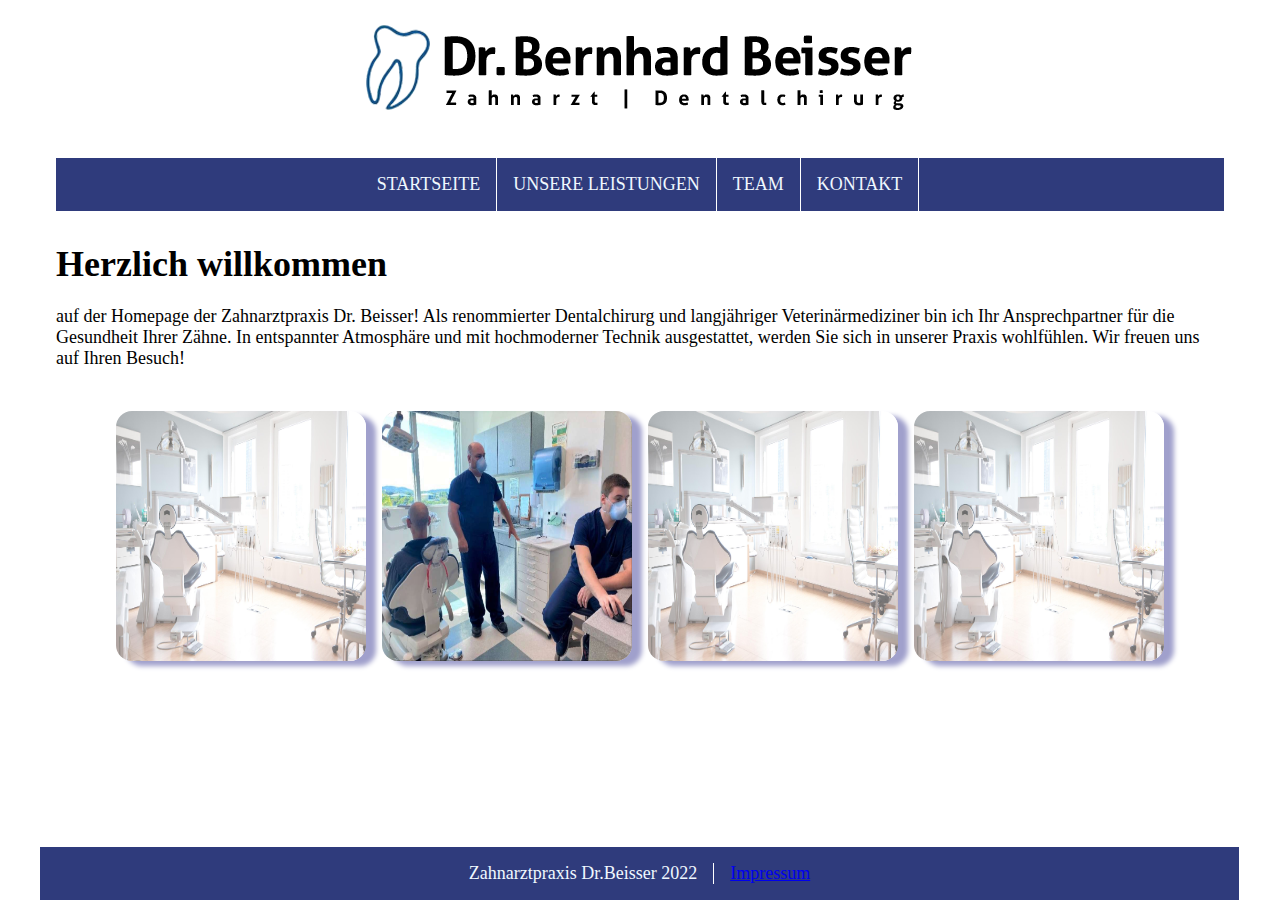
<file: index.html>
<!DOCTYPE html>
<html lang="en">
<head>
    <meta charset="UTF-8">
    <meta http-equiv="X-UA-Compatible" content="IE=edge">
    <meta name="viewport" content="width=device-width, initial-scale=1.0">
    <title>Home Beisser</title>
    <link rel="stylesheet" href="css/style.css">
</head>

<header id="siteheader">
    <div class="container">
    <a href="#"><img src="images/logo.png" alt="Logo"></a>
</div>
</header>
<body class="Startseite">

<nav id="sitenavigation">
<div class="container">
    <ul>
        <li><a href="index.html">Startseite</a></li>
        <li><a href="UnsereLeistungen.html" rel="stylesheet">Unsere Leistungen</a></li>
        <li><a href="Team.html" rel="stylesheet">Team</a></li>
        <li><a href="Kontakt.html" rel="stylesheet">Kontakt</a></li>
    </ul>
 </div>
</nav>


<main>
    <div class="container">
      <article>
        
        <h1>Herzlich willkommen </h1>
        <br>
        <p>auf der Homepage der Zahnarztpraxis Dr. Beisser!
            
            Als renommierter Dentalchirurg und langjähriger Veterinärmediziner bin ich Ihr Ansprechpartner für die Gesundheit Ihrer Zähne.
            In entspannter Atmosphäre und mit hochmoderner Technik ausgestattet, werden Sie sich in unserer Praxis wohlfühlen.
            
            Wir freuen uns auf Ihren Besuch!
            </p>
     </article>
     <br>
     <br>
     <div id="bottombar">
        <img src="images/background.jpg" class="image">
        <img src="images/beisser_bild2.jpg" class="image">
        <img src="images/background.jpg" class="image">
        <img src="images/background.jpg" class="image">
     </div>

     
    </div>
</main>

<footer id="sitefooter">
    <div class="container">

    <p>Zahnarztpraxis Dr.Beisser 2022</p>
    <a href="#"> Impressum</a>
</div>
</footer>

    
</body>
</html>
</file>
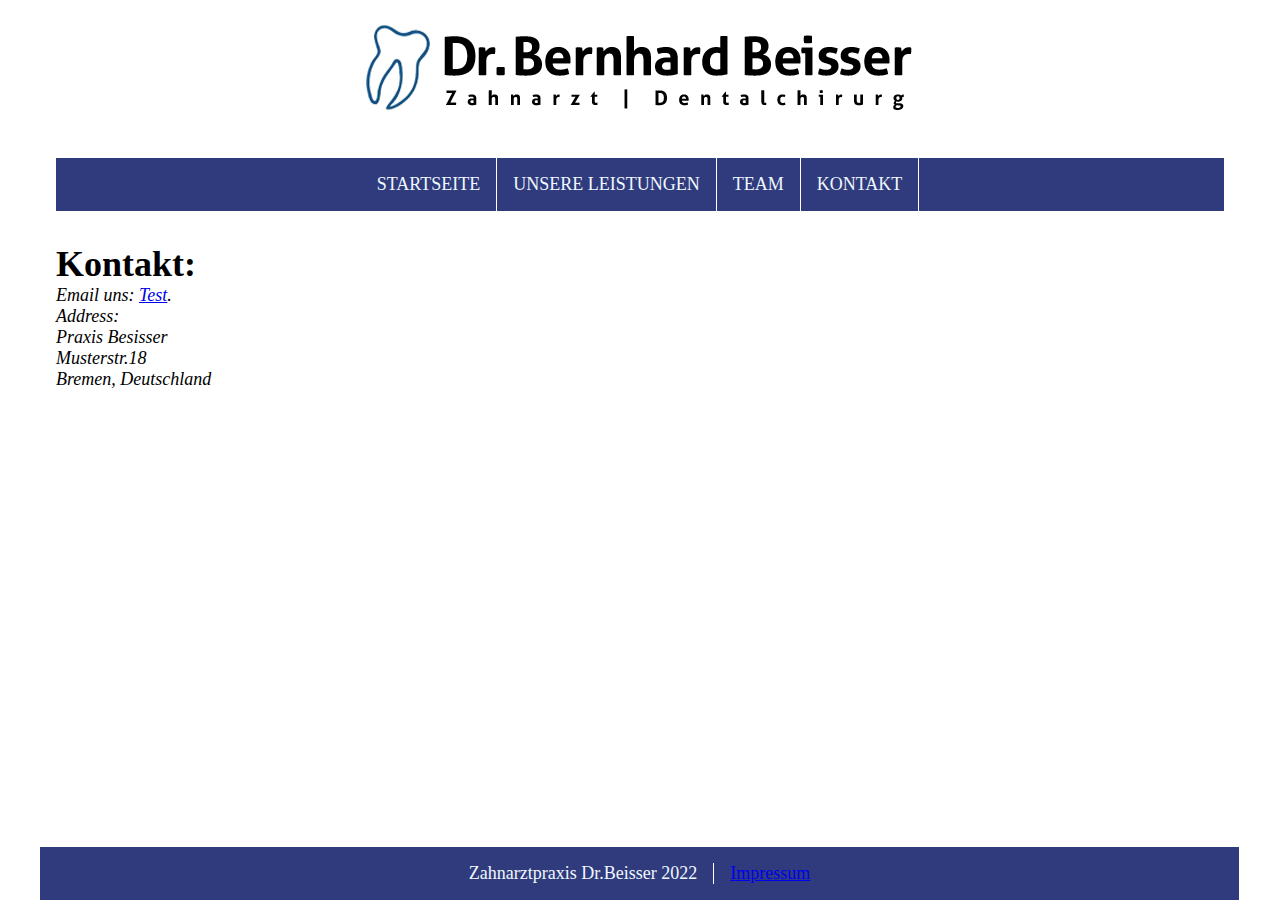
<file: Kontakt.html>
<!DOCTYPE html>
<html lang="de">

<head>
    <meta charset="UTF-8">
    <meta name="viewport" content="width=device-width, initial-scale=1.0">

    <meta name="description" content="Seite inhalt">
    <meta name="keywords" content="EDV Schulungen">
    <meta name="author" content="Max Mustermann">
    <meta name="publisher" content="Musterwerk Bremen">

    <meta http-equiv="X-UA-Compatible" content="IE=edge">
    <meta name="viewport" content="width=device-width, initial-scale=1.0">
    <title>Home Beisser</title>

 
    <link href="css/style.css" rel="stylesheet">
</head>

<header id="siteheader">
    <div class="container">
    <a href="#"><img src="images/logo.png" alt="Logo"></a>
</div>
</header>

<body class="Kontakt">


    <nav id="sitenavigation">
    <div class="container">
        <ul>
            <li><a href="Index.html">Startseite</a></li>
            <li><a href="UnsereLeistungen.html" rel="stylesheet">Unsere Leistungen</a></li>
            <li><a href="Team.html" rel="stylesheet">Team</a></li>
            <li><a href="Kontakt.html" rel="stylesheet">Kontakt</a></li>
    
           
        </ul>
     </div>
    </nav>
    
    
    <main>
        <div class="container">
          <article>
            <h1>Kontakt:</h1>
            <address>
                Email uns: <a href="mailto:webmaster@example.com">Test</a>.<br>
                <p>
                Address:<br>
                Praxis Besisser<br>
                Musterstr.18<br>
                Bremen, Deutschland<br>
                </p> 
         </article>
         <br>
         <br>
         <div id="bottombar">
 
       
         </div>
    
         
        </div>
    </main>
    
    <footer id="sitefooter">
        <div class="container">
    
        <p>Zahnarztpraxis Dr.Beisser 2022</p>
        <a href="#"> Impressum</a>
    </div>
    </footer>
    
        
    </body>
</file>
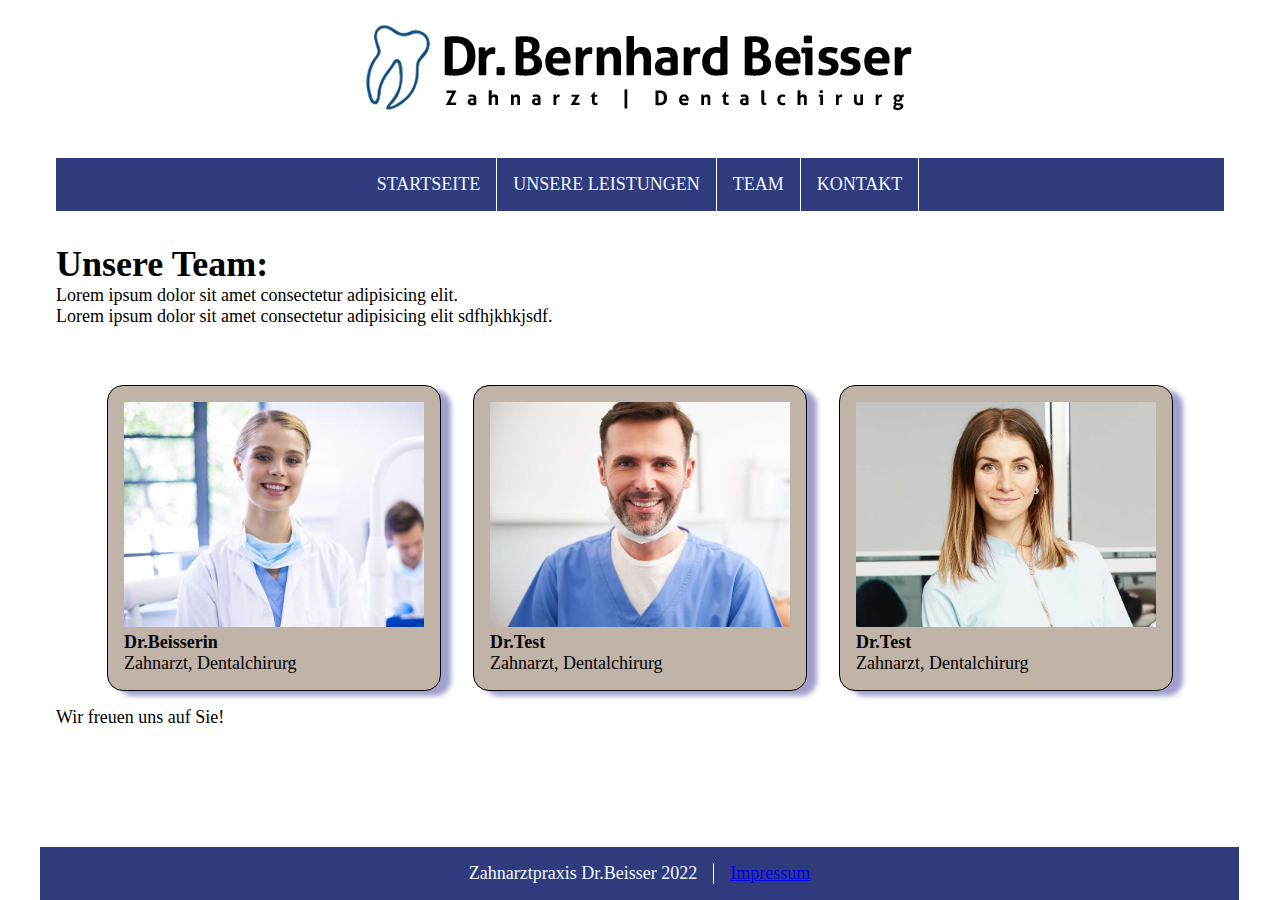
<file: Team.html>
<!DOCTYPE html>
<html lang="de">

<head>
    <meta charset="UTF-8">
    <meta name="viewport" content="width=device-width, initial-scale=1.0">

    <meta name="description" content="Seite inhalt">
    <meta name="keywords" content="EDV Schulungen">
    <meta name="author" content="Max Mustermann">
    <meta name="publisher" content="Musterwerk Bremen">

    <meta http-equiv="X-UA-Compatible" content="IE=edge">
    <meta name="viewport" content="width=device-width, initial-scale=1.0">
    <title>Home Beisser</title>

 
    <link href="css/style.css" rel="stylesheet">
</head>

<header id="siteheader">
    <div class="container">
    <a href="#"><img src="images/logo.png" alt="Logo"></a>
</div>
</header>

<body>
    <nav id="sitenavigation">
    <div class="container">
        <ul>
            <li><a href="Index.html">Startseite</a></li>
            <li><a href="UnsereLeistungen.html" rel="stylesheet">Unsere Leistungen</a></li>
            <li><a href="Team.html" rel="stylesheet">Team</a></li>
            <li><a href="Kontakt.html" rel="stylesheet">Kontakt</a></li>
    
           
        </ul>
     </div>
    </nav>
    
    
    <main>
        <div class="container">
          <article>
            <h1>Unsere Team:</h1>
            <p>Lorem ipsum dolor sit amet consectetur adipisicing elit.
                <br>
                Lorem ipsum dolor sit amet consectetur adipisicing elit sdfhjkhkjsdf.
            </p>
            
         </article>
         <br>
         <br>
         <div id="teamphotos">

            <div class="team">
            <img src="images/team_anne-mone.jpg">
            <p><strong>Dr.Beisserin</strong><br>
                Zahnarzt, Dentalchirurg
            </p>
            </div>

            <div class="team">
                <img src="images/team_bernhard-beisser-jr.jpg">
                <p><strong>Dr.Test</strong><br>
                    Zahnarzt, Dentalchirurg
                </p>
            </div>

             <div class="team">
                    <img src="images/team_gitta-zaun.jpg">
                    <p><strong>Dr.Test</strong><br>
                        Zahnarzt, Dentalchirurg
                    </p>
                   
             </div>

         </div>
         
         <p>Wir freuen uns auf Sie!</p>
         
        </div>
    </main>
    
    <footer id="sitefooter">
        <div class="container">
    
        <p>Zahnarztpraxis Dr.Beisser 2022</p>
        <a href="#"> Impressum</a>
    </div>
    </footer>
    
        
    </body>
</html>
</file>
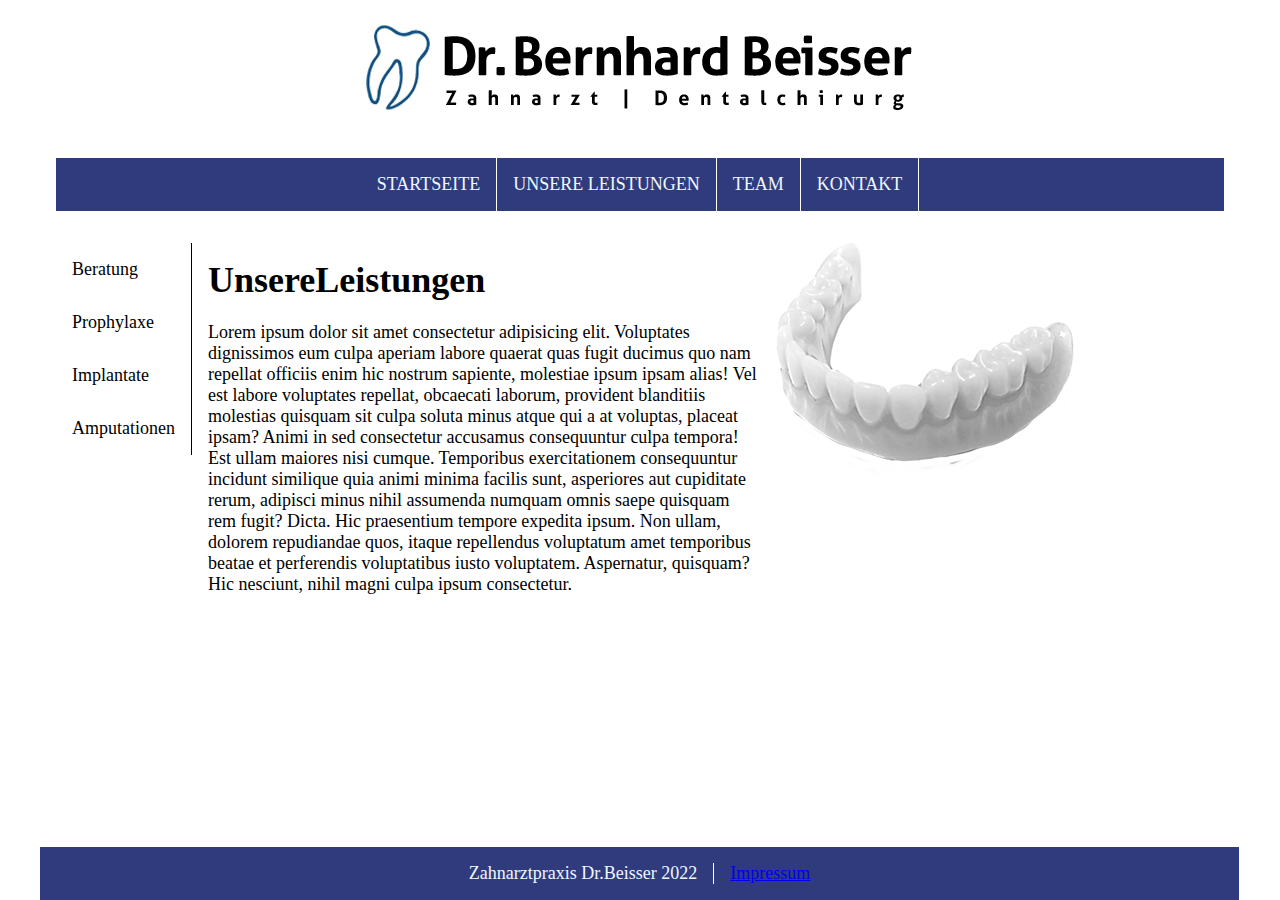
<file: UnsereLeistungen.html>
<!DOCTYPE html>
<html lang="de">

<head>
    <meta charset="UTF-8">
    <meta name="viewport" content="width=device-width, initial-scale=1.0">

    <meta name="description" content="Seite inhalt">
    <meta name="keywords" content="EDV Schulungen">
    <meta name="author" content="Max Mustermann">
    <meta name="publisher" content="Musterwerk Bremen">

    <meta http-equiv="X-UA-Compatible" content="IE=edge">
    <meta name="viewport" content="width=device-width, initial-scale=1.0">
    <title>UnsereLeistungen</title>

 
    <link href="css/style.css" rel="stylesheet">
</head>

<header id="siteheader">
    <div class="container">
    <a href="#"><img src="images/logo.png" alt="Logo"></a>
</div>
</header>

<body class="UnsereLeistungen">
   

    <nav id="sitenavigation">
    <div class="container">
        <ul>
            <li><a href="Index.html">Startseite</a></li>
            <li><a href="UnsereLeistungen.html" rel="stylesheet">Unsere Leistungen</a></li>
            <li><a href="Team.html" rel="stylesheet">Team</a></li>
            <li><a href="Kontakt.html" rel="stylesheet">Kontakt</a></li>
    
        </ul>
     </div>
    </nav>
    
    
    <main>
        <div class="container container-UnsereLeistungen">
            
            <lu>
                <li>Beratung</li>
                <li>Prophylaxe</li>
                <li>Implantate</li>
                <li>Amputationen</li>
            </lu>


          <article>
            <div class="article-UnsereLeistungen">
            <h1>UnsereLeistungen</h1>
            <br>
             <p>Lorem ipsum dolor sit amet consectetur adipisicing elit. Voluptates dignissimos eum culpa aperiam labore quaerat quas fugit ducimus quo nam repellat officiis enim hic nostrum sapiente, molestiae ipsum ipsam alias!
             Vel est labore voluptates repellat, obcaecati laborum, provident blanditiis molestias quisquam sit culpa soluta minus atque qui a at voluptas, placeat ipsam? Animi in sed consectetur accusamus consequuntur culpa tempora!
             Est ullam maiores nisi cumque. Temporibus exercitationem consequuntur incidunt similique quia animi minima facilis sunt, asperiores aut cupiditate rerum, adipisci minus nihil assumenda numquam omnis saepe quisquam rem fugit? Dicta.
             Hic praesentium tempore expedita ipsum. Non ullam, dolorem repudiandae quos, itaque repellendus voluptatum amet temporibus beatae et perferendis voluptatibus iusto voluptatem. Aspernatur, quisquam? Hic nesciunt, nihil magni culpa ipsum consectetur.</p>
            </div>
         </article>
         <br>
         <br>
         <div id="teeth">
            <img src="images/kiefer.png">
 
       
         </div>
    
         
        </div>
    </main>
    
    <footer id="sitefooter">
        <div class="container">
    
        <p>Zahnarztpraxis Dr.Beisser 2022</p>
        <a href="#"> Impressum</a>
    </div>
    </footer>
    
        
    </body>
</file>
<file: css/style.css>
*{
margin: 0;
padding: 0;
box-sizing: border-box;

}

img {
    max-width: 100%;
    height: auto;
}


.container {
    max-width: 1200px;
    margin: 0 auto;
    padding: 1rem;
}


#siteheader{

}

#sitenavigation {

}


#sitenavigation ul {
    display: flex;
    flex-wrap: wrap;
    background-color: rgb(47, 59, 124);
    }


#sitenavigation li {
    list-style-type: none;
    padding: 1rem;
    background-color: rgb(47, 59, 124);
    text-transform: uppercase;  
    border-right: 1px solid white;
    }


    #sitenavigation li:hover {
        background-color:  rgb(160, 160, 204);
        
        

    }


    #sitenavigation a {
      color: aliceblue;
    text-decoration: none;
    
        }
        

#bottombar {
display: flex;
flex-wrap: wrap;
justify-content: center;
gap: 1rem;


        
}

         .image {
            width: 250px;
            height: 250px;
            box-shadow: 10px 5px 5px rgb(160, 160, 204);
            border-radius: 1rem;
        }


        #sitefooter .container {
        background-color: rgb(47, 59, 124);
        color: aliceblue;
        display: flex;
        flex-wrap: wrap;
        justify-content: center;
        border-right: 1px solid white;
        padding: 1rem;
        gap: 1rem;
    
        }

        #sitefooter .container p {
            border-right: 1px solid white;
            padding-right: 1rem;
            }

        #sitefooter {
            position: fixed;
            left: 0;
            bottom: 0;
            width: 100%;
            text-align: center;
        }

        .container-UnsereLeistungen{
          display: flex;
          list-style-type: none;
          border: 1rem;
      
        }

        .container-UnsereLeistungen li{
            padding: 1rem;
            border-right: 1px solid black;
            
        }

        .article-UnsereLeistungen {
            padding: 1rem;
        }

        .team img {
           width: 300px;
           
        }

        .team  {
            margin: 1rem;
            border: 1px solid black;
            padding: 1rem;
            max-width: 400px;
            background-color: rgb(192, 180, 169);
            box-shadow: 10px 5px 5px rgb(160, 160, 204);
            border-radius: 1rem;
         }

         #teamphotos {
            display: flex;
            flex-direction: row;
            justify-content: center;
            
         }


@media (min-width: 600px) {

   

    #siteheader {
        display: flex;
        justify-content: center;
    }


    #sitenavigation ul {
           display: flex;
           justify-content: center;
       }
       
    
    #sitenavigation li {
        border-bottom: 0;

    }
    
    .main-container {
        display: flex;
        gap: 2rem;
    }
    
    article {
        flex-basis: 50%;
    }
    
 
}

@media (max-width: 480px) {
    #sitenavigation ul {
        display: block;
        
    }
}


  @media only screen and (orientation: landscape) {
    body {
     font-size: large;
    } 
  }
</file>
